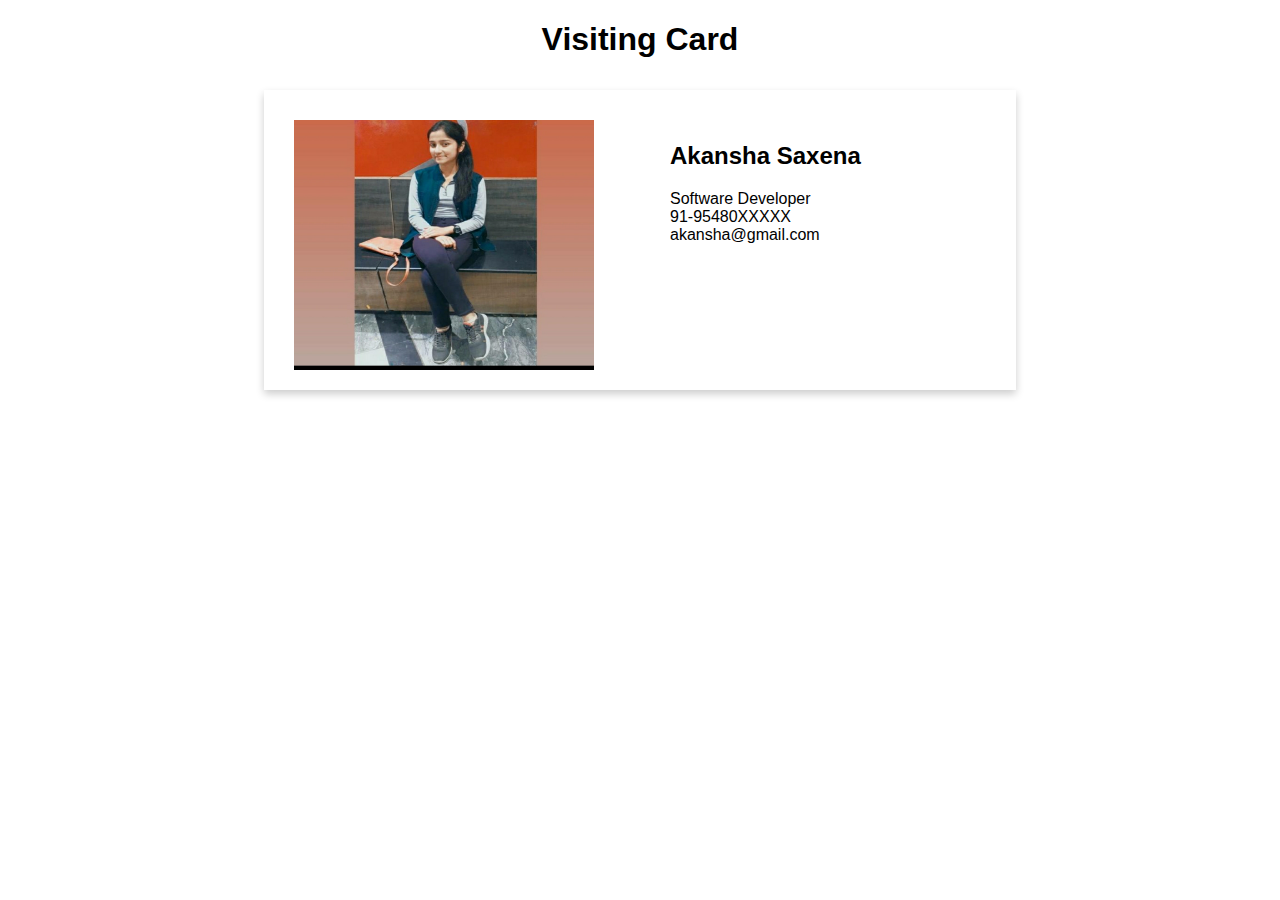
<file: index.html>
<!DOCTYPE html>
<html>
<head>
<meta name="viewport" content="width=device-width, initial-scale=1">
<style> 

.heading {
  font-family: Arial, Helvetica, sans-serif;
  text-align: center;
}

.cards {
  
  display: flex;
  justify-content: center;
  flex-direction: row;
  margin: auto;
}
.card {
  display: flex;
  box-shadow: 0 4px 8px 0 rgba(0, 0, 0, 0.2);
  transition: 0.3s;
  margin-top: 10px;
  margin-left: 10px;
}

.card {
  box-sizing: content-box;
  margin: 10px;
  height: 300px;
}

.card:hover {
  box-shadow: 0 8px 16px 0 rgba(0, 0, 0, 0.589);
}

.container {
  padding: 2px 16px;
  width: 300px;
  margin: 30px;
  font-family: Arial, Helvetica, sans-serif;
}
</style>
</head>
<body>

<h1 class="heading">Visiting Card</h1>

<div class="cards">
  <div class="card">
    <img src="./images/mypic2.jpeg" alt="mypic" style="height:250px;width:300px; margin: 30px;">
    <section id="text">
      <div class="container">
        <h2><b>Akansha Saxena</b></h2>
        <p>Software Developer<br> 91-95480XXXXX<br> akansha@gmail.com</p>
      </div>
    </section>
  </div>
  
</div>


</body>
</html>
</file>
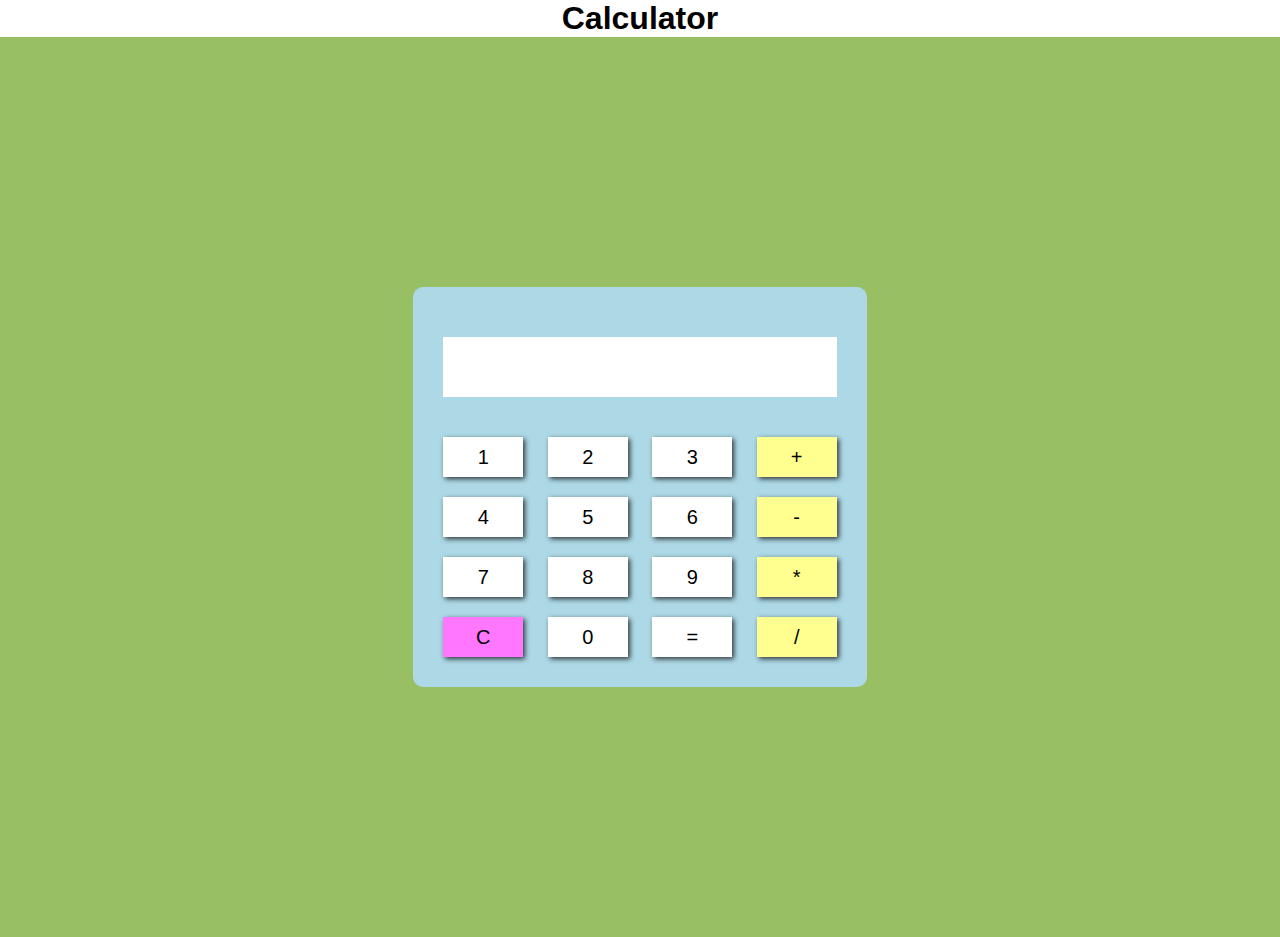
<file: calculator.html>
<!DOCTYPE html>
 <head>
    <meta name="viewport" content="width=device-width, initial-scale=1">
    <title>Calculator</title>
    <link rel = "stylesheet" href="style.css">
 </head>
 <body>
    <h1 class = "heading">Calculator</h1>
    <div class = "container">
        <div class = "calculator">
            <form>
                <div class = "display">
                 <input type ="text" style="height: 60px;"name = "display">
                </div>

                <div>
                    <input type = "button" value = "1" onclick = "display.value += '1'">
                    <input type = "button" value = "2" onclick = "display.value += '2'">
                    <input type = "button" value = "3" onclick = "display.value += '3'">
                    <input type = "button" value = "+" class = "show" onclick = "display.value += '+'">
                </div>

                <div>
                    <input type = "button" value = "4" onclick = "display.value += '4'">
                    <input type = "button" value = "5" onclick = "display.value += '5'">
                    <input type = "button" value = "6" onclick = "display.value += '6'">
                    <input type = "button" value = "-" class = "show"  onclick = "display.value += '-'">
                </div>

                <div>
                    <input type = "button" value = "7" onclick = "display.value += '7'">
                    <input type = "button" value = "8" onclick = "display.value += '8'">
                    <input type = "button" value = "9" onclick = "display.value += '9'">
                    <input type = "button" value = "*" class = "show"  onclick = "display.value += '*'">
                </div>

                <div>
                    <input type = "button" value = "C" style = "background-color: #ff77ff;" onclick = "display.value = '' ">
                    <input type = "button" value = "0" onclick = "display.value = '0'">
                    <input type = "button" value = "=" onclick = "display.value = eval(display.value)">
                    <input type = "button" value = "/" class = "show"  onclick = "display.value += '/'">
                </div>

            </form>
        </div>
    </div>

 </body>
</html>
</file>
<file: style.css>
*{
    margin: 0;
    padding: 0;
    font-family: 'Poppins', sans-serif;
    box-sizing: border-box;
}

.heading {
    font-family: Arial, Helvetica, sans-serif;
    text-align: center;
  }

.container {
    width: 100%;
    height: 100vh;
    background: #98BF64;
    display: flex;
    align-items: center;
    justify-content: center;
}

.calculator {
    background: #ADD8E6;
    padding: 20px;
    border-radius: 10px;
}

input {
    border: 0;
    outline: 0;
    
    width: 80px;
    height: 40px;
    box-shadow: 2px 2px 5px 0px rgba(0,0,0,0.75);
    background-color: white;
    font-size: 20px;
    color: black;
    cursor: pointer;
    margin: 10px;
}

form .display {
    display: flex;
    justify-content: flex-end;
    margin: 20px 0;
}

form .display input {
    text-align: right;
    flex: 1;
    font-size: 45px;
    box-shadow: none;
}

.show {
    background-color: #FFFF8F;
}
</file>
